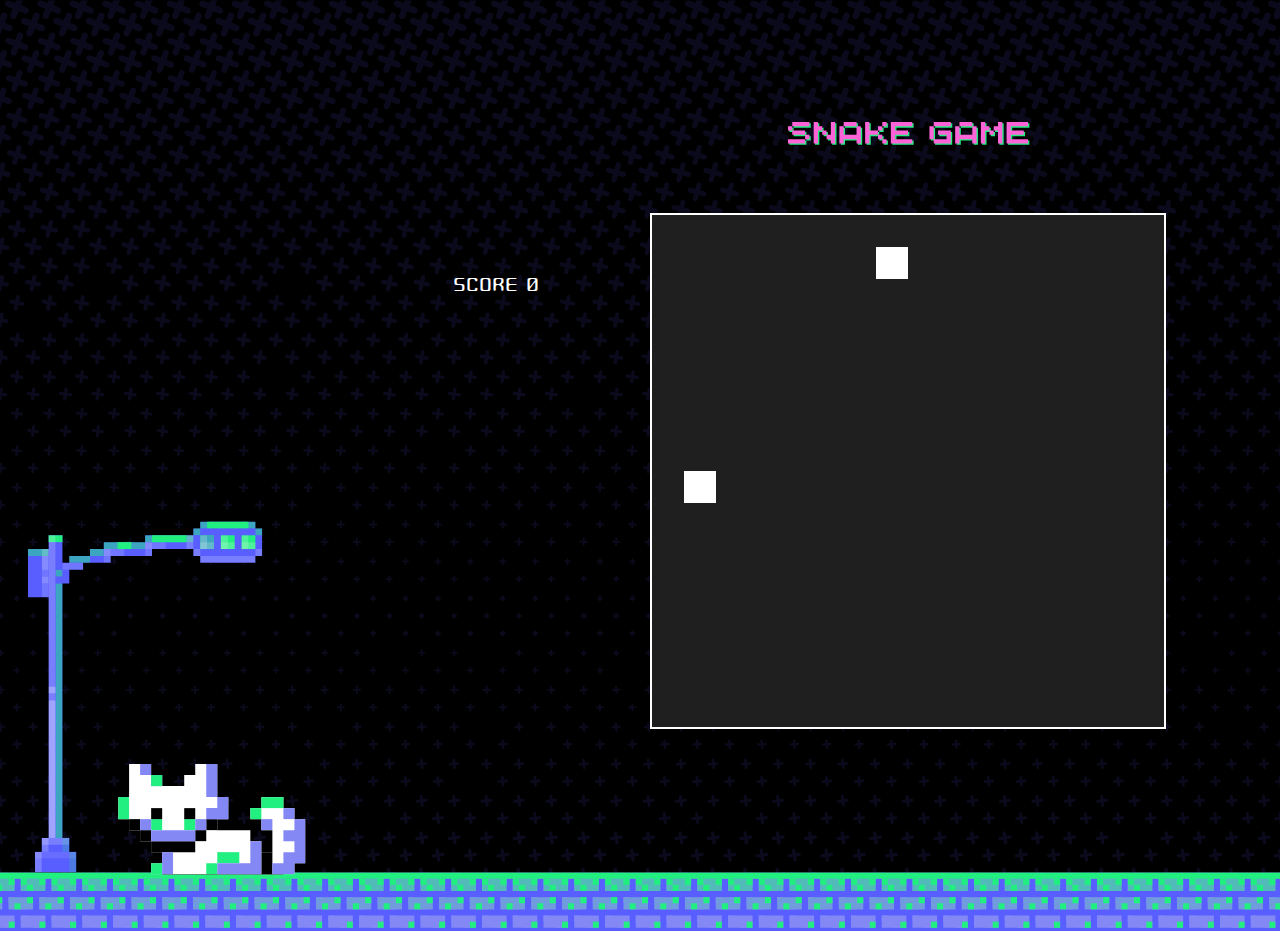
<file: Snake-Game/index.html>
<!DOCTYPE html>
<html lang="en">
<head>
    <meta charset="UTF-8">
    <meta http-equiv="X-UA-Compatible" content="IE=edge">
    <meta name="viewport" content="width=device-width, initial-scale=1.0">
    <meta name="keyword" content="Game, SnakeGame, WebDeveloper">
    <link rel="shor tcut icon" href="assets/image/icon.ico" type="image/x-icon"/>
    <link rel="stylesheet" href="https://use.fontawesome.com/releases/v5.8.1/css/all.css">
    <link rel="stylesheet" href="assets/css/style.css">
    <script defer src="assets/js/game.js"></script>

    <title>Snake Game</title>
</head> 

<body>

<!-- snake game -->
<!-- snake game  -->
    <audio id="myAudio" autoplay loop>
            <source src="" type="audio/mpeg"/>   <!--to add music-->
    </audio>
   
    <section1 class="sec">
        <img src="./image/title3.svg" alt="" class="title"> 
        <div class="btn">SCORE <p id="score">0</p></div> 
    </section1>
    <canvas id="snake" width="512" height="512" style="background-color: black;"></canvas>


    <footer>
        <div class="myFooter">
        </div>
    </footer>
    <section class="brick">
           <img src="./image/back.svg" alt="" style="position: relative;top: 100px;"">
          
    </section>

</body>
</html>
</file>
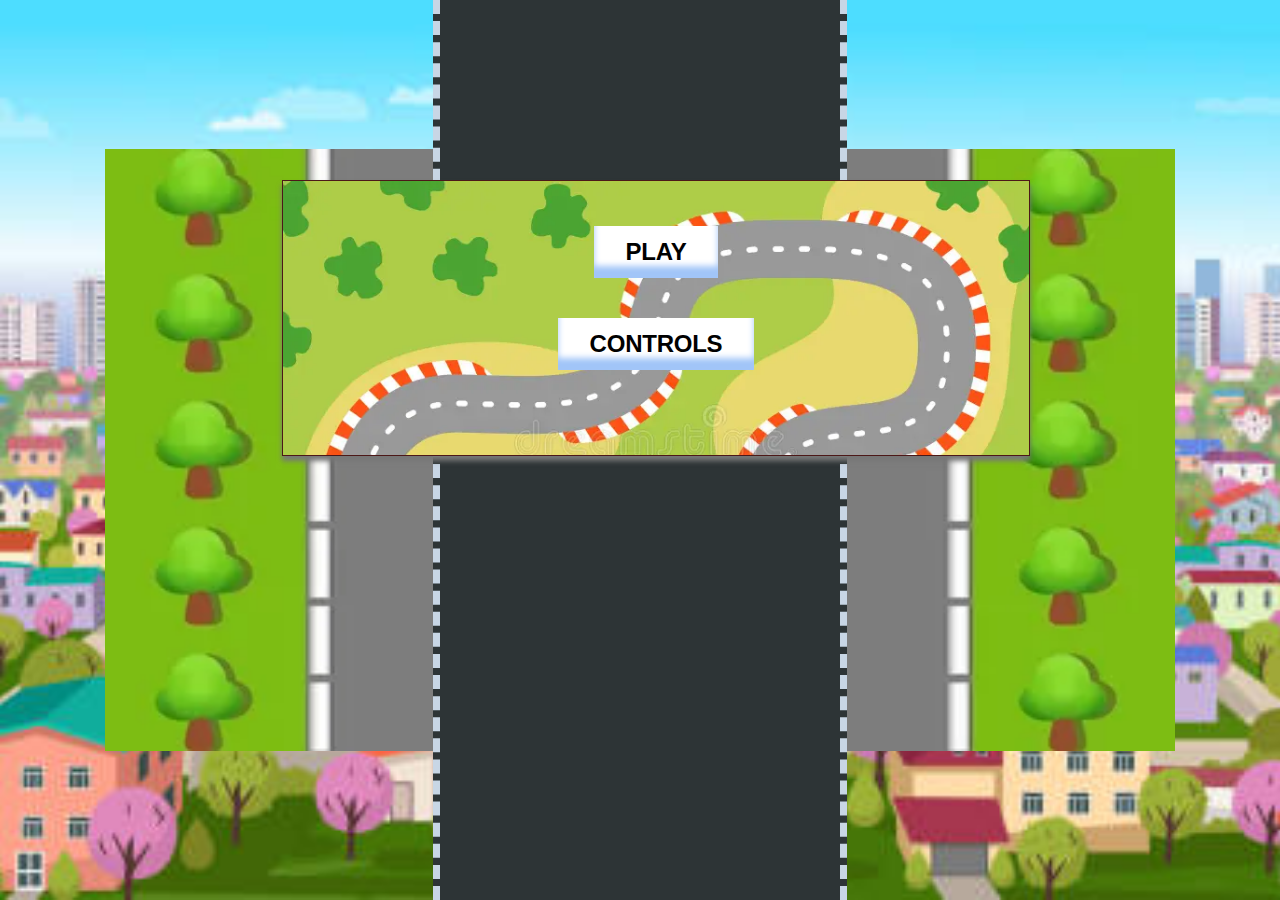
<file: Highway Hero/HighwayHero.html>
<!DOCTYPE html>
<html>
  <head>
    <title>Highway Hero</title>
    <link rel="stylesheet" href="style.css" />  
  </head>

  <body>
    <div class="back">
    <div class="carGame">      
    <div class="score">
      </div>
      <div class="startScreen">
        <div class="buttonContainer">
        <button class="playButton">PLAY</button>
        <button class="instructionsButton">CONTROLS</button>
        </div>
      </div>     
      <div class="gameArea"></div>
      <div class="pausePlay hide">
        <button class="playButton">PLAY</button>
        <button class="pauseButton">PAUSE</button>
      </div>
      
    </div>    
    <script src="script.js">
    </script>
  </div>
  </body>

</html>
</file>
<file: Snake-Game/assets/css/style.css>
@import url("https://fonts.googleapis.com/css2?family=Cute+Font&display=swap");

body {
  background-image: url("./image/bg.svg"); 
  background-color: black;
  color: white;
  height: 90vh;
  max-width: 100vh;
  overflow-x: hidden;
  overflow-y: hidden;
  display: flex;
  justify-content: center;
  align-items: center;
  flex-direction: column;
  font-family: "Cute Font", cursive;
  font-size: 30px;
}

canvas {
 margin-top: -13vh;
 margin-left: 100vh;
}

#snake {
  border: solid 2px white;
}

.container {
  display: flex;
  flex-direction: row;
  justify-content: flex-start;
  padding: 10px;
  padding-right: 15%;
  padding-left: 15%;
}
.btn{
display:flex;
justify-content: center;
align-items: center;
height: 10vh;
width: 15vh;
margin-left: 80vh;
}
#score{
  margin-left: 1vh;

}


img {
  /* position: relative; */
  right: 72%;
}

/* Footer */
.myFooter {
  display: flex;
  flex-direction: column;
  align-items: center;
}

.title{
  margin-left: 100vh;
  margin-top: 5vh;
}

footer .myFooter span {
  display: inline-block;
  color: white;
  animation: hearts 0.6s cubic-bezier(0.18, 0.89, 0.29, 1.05) infinite;
}

.brick img {
  margin-top: -104vh;
  margin-left: 70vh;
  width: 205%;
  position: fixed;
}

/* Small Screen - Heart */
@-moz-keyframes hearts {
  50% {
    transform: scale(1.4);
  }
}
@-webkit-keyframes hearts {
  50% {
    transform: scale(1.4);
  }
}
@-o-keyframes hearts {
  50% {
    transform: scale(1.4);
  }
}
@keyframes hearts {
  50% {
    transform: scale(1.4);
  }
}
</file>
<file: Highway Hero/style.css>
*{margin: 0; padding: 0; font-family: Arial, Helvetica, sans-serif;}
    .hide{ display: none; }
    .carGame{
        width: 100%;
        height: 100vh;
        background-repeat: no-repeat;
        background-size: 100% 100%;
    }
    .buttonContainer {
        display: flex;
        flex-direction: column;
        align-items: center;
        margin-bottom: 30px;
        margin-top: 30px;
      }
      
      .buttonContainer button {
        margin-bottom: 40px;
      }
      
.playButton,
.pauseButton,.instructionsButton,.restartButton  {
  appearance: none;
  background-color: #FFFFFF;  
  border-style: none;
  box-shadow: #a1c5f8 0 -12px 6px inset;
  box-sizing: border-box;
  color: #000000;
  cursor: pointer;
  display: inline-block;
  font-family: -apple-system,sans-serif;
  font-size: 1.2rem;
  font-weight: 700;
  letter-spacing: -.24px;
  margin: 0;
  outline: none;
  padding: 1rem 1.3rem;
  quotes: auto;
  text-align: center;
  text-decoration: none;
  transition: all .15s;
  user-select: none;
  -webkit-user-select: none;
  touch-action: manipulation;
}

.playButton:hover,
.pauseButton:hover,.instructionsButton:hover,.restartButton:hover {
  background-color: #FFC229;
  box-shadow: #FF6314 0 -6px 8px inset;
  transform: scale(1.125);
}

.playButton:active,
.pauseButton:active,.instructionsButton:active,.restartButton:active {
  transform: scale(1.025);
}

@media (min-width: 768px) {
    .playButton,
    .pauseButton,.instructionsButton,.restartButton  {
    font-size: 1.5rem;
    padding: .75rem 2rem;
  }
}

    .myCar{
        width: 50px;
        height: 90px;
        /* background: red; */
        position: absolute;
        bottom: 120px;
        background-image: url('car4.png');
        background-repeat: no-repeat;
        background-size: 100% 100%;   
    }
    .enemyCar{
        width: 30px;
        height: 60px;
        /* background: red; */
        position: absolute;
        bottom: 120px;
        background-image: url('car3.png');
        /* border-radius: 15px; */
        background-repeat: no-repeat;
        background-size: 100% 100%;   
    }
    .lines{
        width: 10px;
        height: 100px;
        background: white;
        position: absolute;
        margin-left: 195px;   
    }
    .gameArea{
        width: 400px;
        height: 100vh;
        background: #2d3436;
        margin: auto;
        position: relative;
        overflow: hidden;
        border-right: 7px dashed #c8d6e5;
        border-left: 7px dashed #c8d6e5;
    }
    .score{
        position: absolute;
        top: 15px;
        left: 40px;
        background-image: linear-gradient(to right, rgb(233, 133, 26), rgb(233, 56, 195));
        width: 300px;
        line-height: 70px;
        text-align: center;
        color: white;
        font-size: 1.5rem;
        font-family: Arial, Helvetica, sans-serif;
        box-shadow: 0 5px 5px #777;
    }
    .pausplay{
      position: absolute;
      top: 215px;
      left: 40px;
      background-image: linear-gradient(to right, rgb(233, 133, 26), rgb(233, 56, 195));
      width: 300px;
      line-height: 70px;
      text-align: center;
      color: white;
      font-size: 1.5rem;
      font-family: Arial, Helvetica, sans-serif;
      box-shadow: 0 5px 5px #777;
  }
    .startScreen{
        position: absolute;
        background-image:url("bg.png");
        background-size: cover;
        left: 22%;
        right: 22%;
        top: 20%;
        transform: translate(-50% -50%);
        color: rgba(183, 15, 15, 0.945);
        z-index: 1;
        text-align: center;
        border: 1px solid #4c1818;
        padding: 15px;
        margin-bottom: 160px;
        width: 56%;
        cursor: pointer;
        letter-spacing: 5;
        font-size: 20px;
        word-spacing: 3;
        line-height: 30px;
        text-transform: uppercase;
        box-shadow: 0 5px 5px #777;
    }

    body {
        background-image: url("bgcity.jpg"), url("back.jpg");
        background-repeat: no-repeat;
        background-size: cover;
        background-position: center, center;
        background-attachment: fixed;
        margin-left: 105px;
        margin-right: 105px;
      }
      
      .back {
        height: 100vh; /* Adjust the height as needed */
        background-image: url("back.jpg");
        background-repeat: no-repeat;
        background-size: contain;
        background-position: center;
      }
      
    .links {
        position: fixed;
        bottom: 20px;
        right: 20px;
        font-size: 18px;
        font-family: sans-serif;
    }
    a {
        text-decoration: none;
        color: black;
        margin-left: 1em;
    }
    a:hover {
        text-decoration: underline;
    }
    a img.icon {
        display: inline-block;
        height: 1em;
        margin: 0 0 -0.1em 0.3em;
    }

    .instructionsContainer {
      background-color: #2d3242;
      color: white;
      border: 1px solid #764dd4;
      padding: 15px;
      margin: auto;
      width: 70%;
      text-align: center;
      box-shadow: 0 5px 5px #777;
      margin-top: 20px;
    }
    
    .instructionsContainer p {
      margin-bottom: 10px;
      font-size: 20px;
      line-height: 30px;
      text-transform: uppercase;
    }
    
    .bold-text {
      font-weight: bold;
    }
</file>
